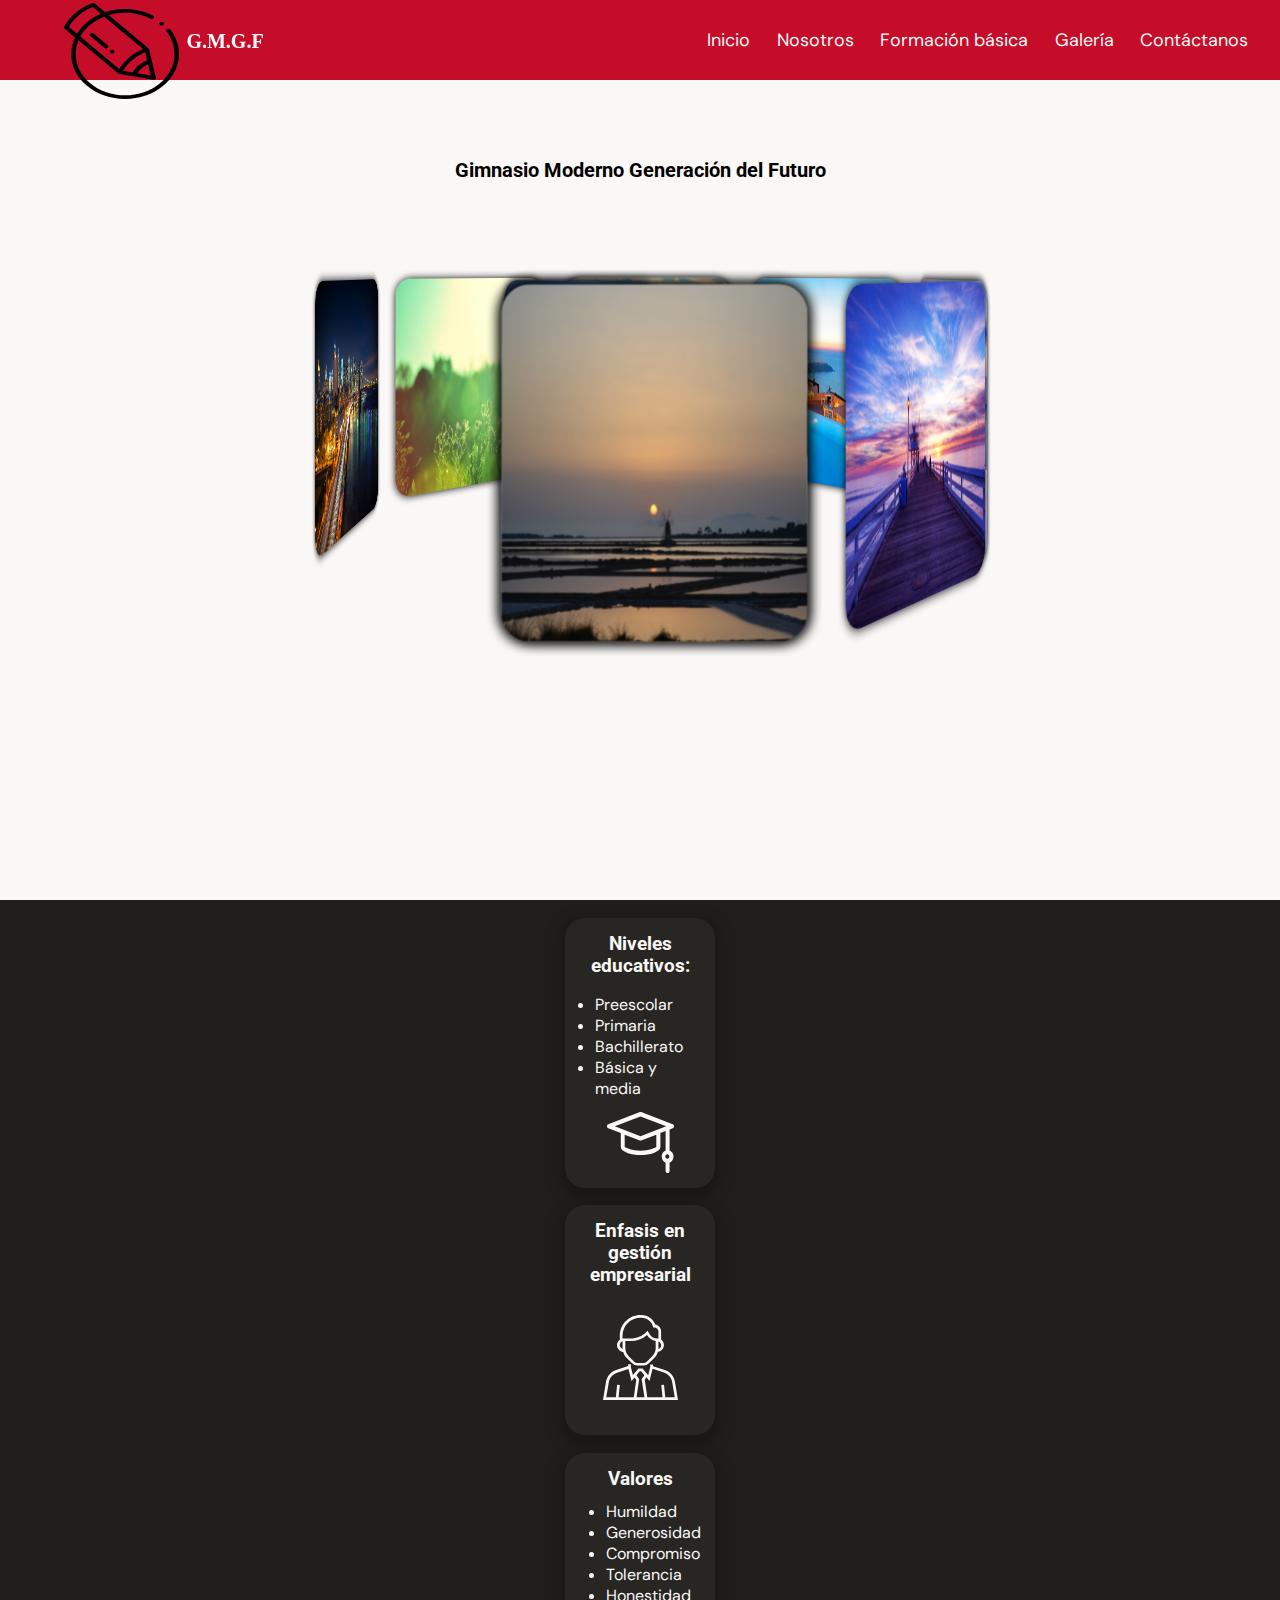
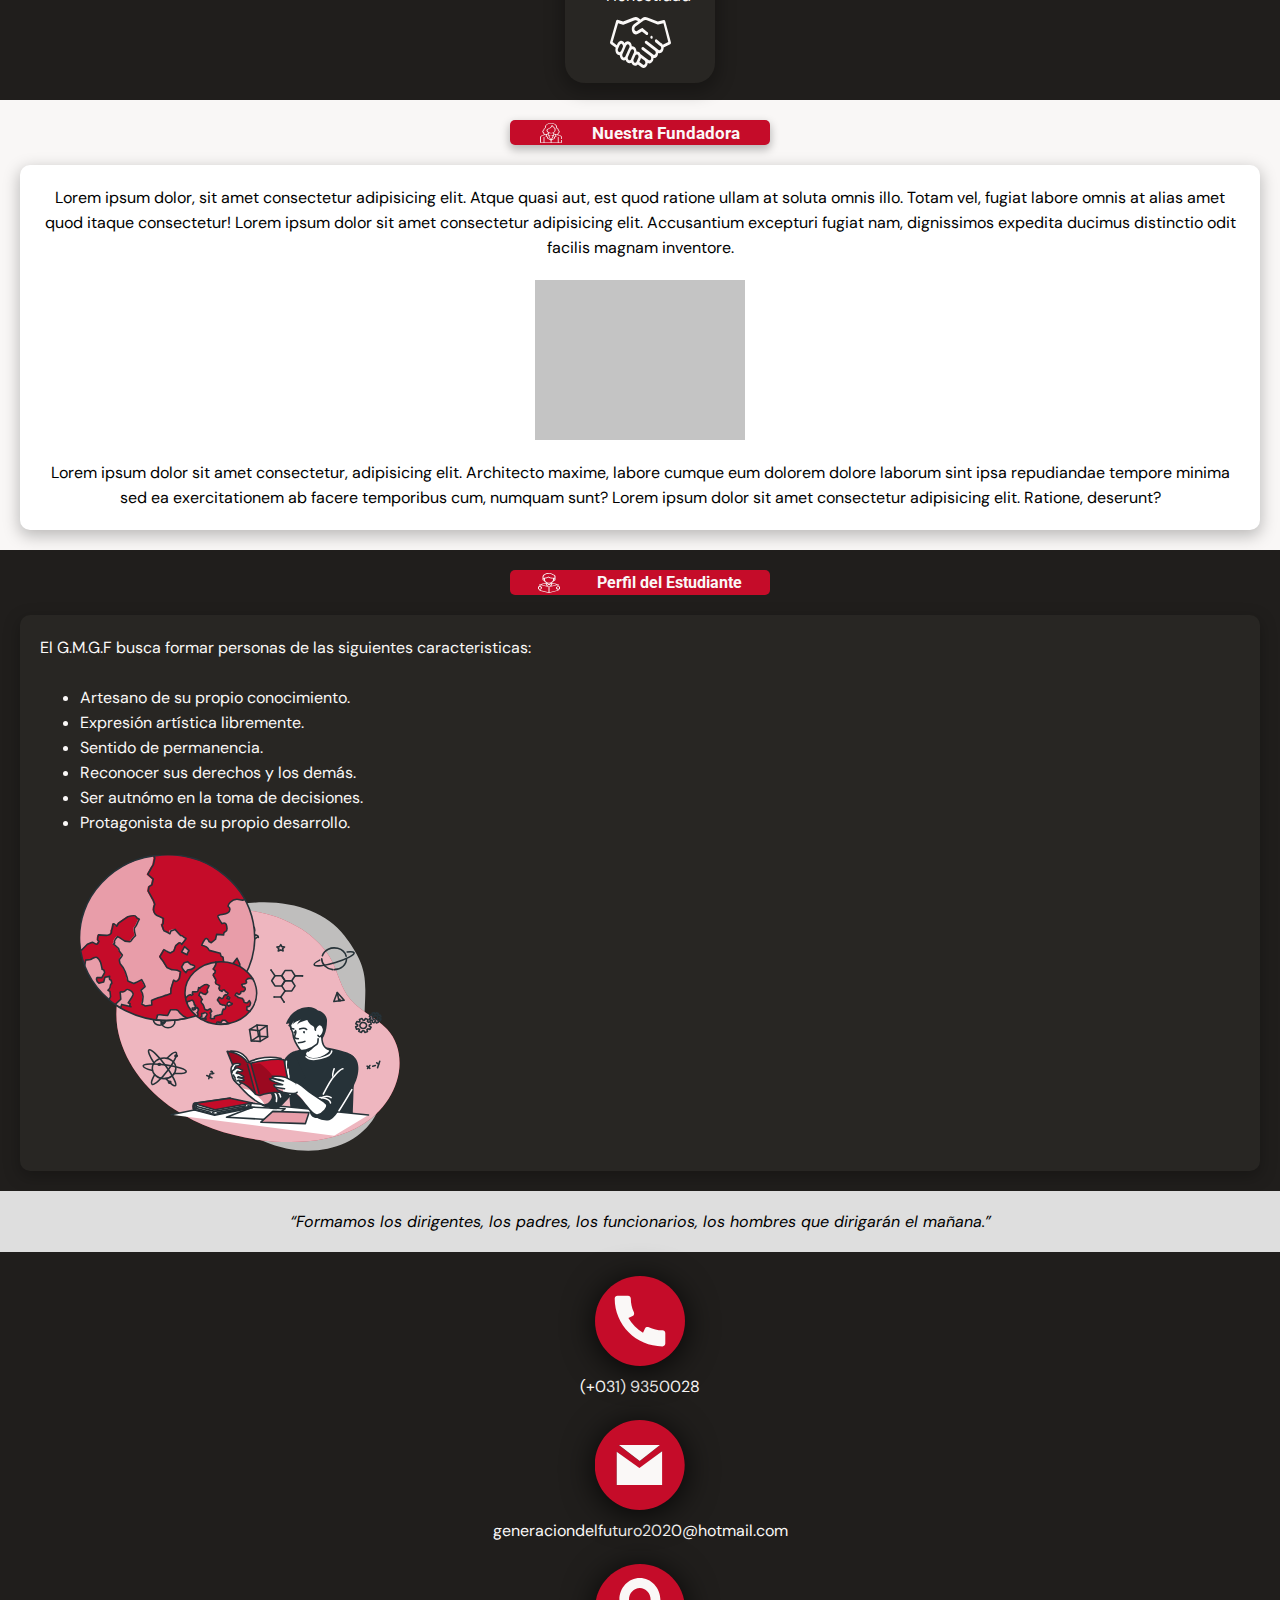
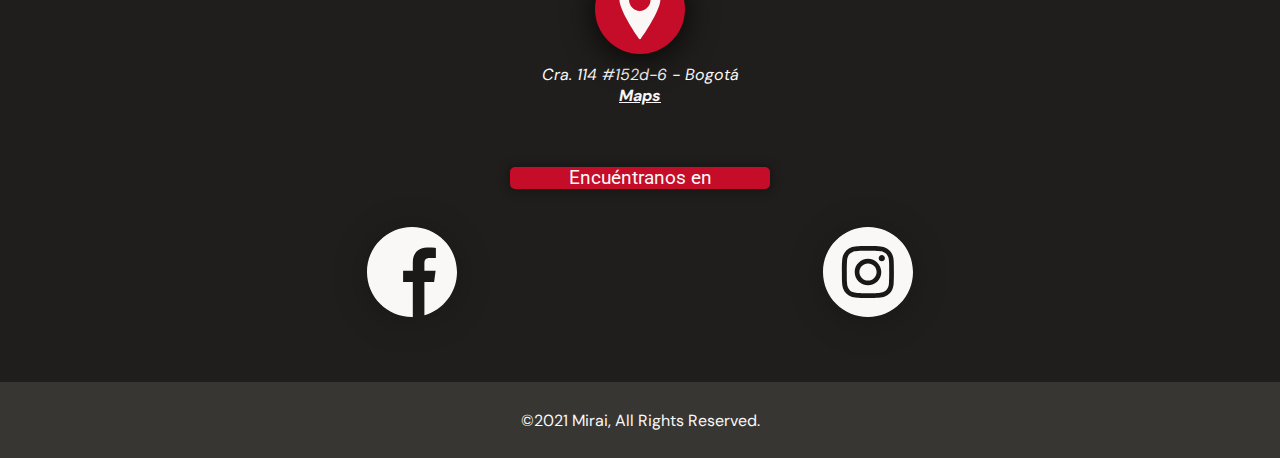
<file: index.html>
<!DOCTYPE html>
<html lang="es">
<head>
    <meta charset="UTF-8">
    <meta http-equiv="X-UA-Compatible" content="IE=edge">
    <meta name="viewport" content="width=device-width, initial-scale=1.0">
    <title>Inicio | G.M.G.F</title>
    <link rel="stylesheet" href="/CSS/mobile.css">
    <link rel="stylesheet" href="/CSS/tablet.css" media="(min-width:657px;)">
    <link rel="preconnect" href="https://fonts.gstatic.com">
    <!-- Fonts -->
    <link href="https://fonts.googleapis.com/css2?family=DM+Sans&family=Roboto&display=swap" rel="stylesheet">
    <!-- Animations apply from the CSS --> 
    <link rel="stylesheet"href="https://cdnjs.cloudflare.com/ajax/libs/animate.css/4.1.1/animate.min.css"/>
    <script src="/JS/menú.js"></script>
</head>
<header>
    <nav>
        <input type="checkbox" id="check">
        <label for="check">
            <i class="fas fa-bars" id="btn"></i>
            <i class="fas fa-times" id="cancel"></i>
        </label>
        <img src="/assetsMobile/image/svg/logoHeader.svg"><h1>G.M.G.F</h1>
        <ul>
            <li><a href="">Inicio</a></li>
            <li><a href="">Nosotros</a></li>
            <li><a href="">Formación básica</a></li>
            <li><a href="">Galería</a></li>
            <li><a href="#footer">Contáctanos</a></li>
        </ul>  
    </nav>
</header>
<body>
    <!-- Section 1 -->
    <section class="section1">
        <div class="section1-title">
            <h2>Gimnasio Moderno Generación del Futuro</h2>
        </div>
        <div class="section1-containerImages">
            <div class="container-images">
                <figure>
                    <img src="/assetsMobile/image/jpg/img1.jpg" alt="">
                </figure>
                <figure>
                    <img src="/assetsMobile/image/jpg/img2.jpg" alt="">
                </figure>
                <figure>
                    <img src="/assetsMobile/image/jpg/img3.jpg" alt="">
                </figure>
                <figure>
                    <img src="/assetsMobile/image/jpg/img4.jpg" alt="">
                </figure>
                <figure>
                    <img src="/assetsMobile/image/jpg/img5.jpg" alt="">
                </figure>
                <figure>
                    <img src="/assetsMobile/image/jpg/img6.jpg" alt="">
                </figure>
                <figure>
                    <img src="/assetsMobile/image/jpg/img7.jpg" alt="">
                </figure>
                <figure>
                    <img src="/assetsMobile/image/jpg/img8.jpg" alt="">
                </figure>
                <figure>
                    <img src="/assetsMobile/image/jpg/img9.jpg" alt="">
                </figure>
            </div>
        </div>
    </section>
    <!-- Section 2 -->
    <section class="section2">
        <div class="section2-educationL" id="section2-educationL">
            <h3 class="section2-educationL_title">Niveles educativos:</h3>
            <ul class="section2-educationL_list">
                <li>Preescolar</li>
                <li>Primaria</li>
                <li>Bachillerato</li>
                <li>Básica y media</li>
            </ul>
            <img src="/assetsMobile/image/svg/graduationCap.svg" alt="Gorro de graduacion" class="section2-educationlevels_graduation" >
        </div>
        <div class="section2-emphasis">
            <h3 class="section2-emphasis_title">Enfasis en gestión empresarial</h3>
            <img src="/assetsMobile/image/svg/man.svg" alt="Empresario" class="section2-emphasis_man">
        </div>
        <div class="section2-values">
            <h3 class="section2-values_title">Valores</h3>
            <ul class="section2-values_list">
                <li>Humildad</li>
                <li>Generosidad</li>
                <li>Compromiso</li>
                <li>Tolerancia</li>
                <li>Honestidad</li>
            </ul>
            <img src="/assetsMobile/image/svg/hands.svg" alt="Apreton de manos (Compromiso)" class="section2-values_hands" >
        </div>
    </section>
    <!-- Section 3-->
    <section class="section3">
        <h3 class="section3-text_title">
            <img src="/assetsMobile/image/svg/woman.svg" alt="Icono de la fundadora." class="section3-text_icon">
            Nuestra Fundadora
        </h3>
        <div class="section3-text">
            <p class="section3-text_p">Lorem ipsum dolor, sit amet consectetur adipisicing elit. Atque quasi aut, est quod ratione ullam at soluta omnis illo. Totam vel, fugiat labore omnis at alias amet quod itaque consectetur! Lorem ipsum dolor sit amet consectetur adipisicing elit. Accusantium excepturi fugiat nam, dignissimos expedita ducimus distinctio odit facilis magnam inventore.</p>
            <!--Mientras tenemos la foto-->
            <div class="section3-text_img" ></div>
            <p class="section3-text_p">Lorem ipsum dolor sit amet consectetur, adipisicing elit. Architecto maxime, labore cumque eum dolorem dolore laborum sint ipsa repudiandae tempore minima sed ea exercitationem ab facere temporibus cum, numquam sunt? Lorem ipsum dolor sit amet consectetur adipisicing elit. Ratione, deserunt?</p>
        </div>
    </section>
    <!-- Section 4 -->
    <section class="section4">
        <div class="section4-title">
            <img src="/assetsMobile/image/svg/student.svg" alt="Icono de un estudiante.">
            <h3> Perfil del Estudiante</h3>
        </div>
        <div class="section4-content">
            <p>El G.M.G.F busca formar personas de las siguientes caracteristicas:</p>
            <br>
            <ul>
                <li>Artesano de su propio conocimiento.</li>
                <li>Expresión artística libremente.</li>
                <li>Sentido de permanencia.</li>
                <li>Reconocer sus derechos y los demás.</li>
                <li>Ser autnómo en la toma de decisiones.</li>
                <li>Protagonista de su propio desarrollo.</li>
            </ul>
            <div class="section4-container-image">
                <img src="/assetsMobile/image/svg/reading-illustrations.svg">
            </div>
        </div>
    </section>
    <!-- Prefooter-->
    <p class="pre_footer" id="footer">“Formamos los dirigentes, los padres, los funcionarios, los hombres que dirigarán el mañana.”</p>
    <!-- Footer -->
    <footer class="footer">
        <div class="footer-container">
            <img src="/assetsMobile/icons/phone.svg" alt="">
            <p class="footer-container_p">(+031) 9350028</p>
        </div>
        <div class="footer-container">
            <img src="/assetsMobile/icons/gmail.svg" alt="">
            <p class="footer-container_p">generaciondelfuturo2020@hotmail.com</p>
        </div>
        <div class="footer-container">
            <img src="/assetsMobile/icons/location.svg" alt="">
            <address class="footer-container_p">Cra. 114 #152d-6 - Bogotá <br><a href="https://www.google.com/maps/place/Cra.+114+%23152d-6,+Bogot%C3%A1/@4.7575371,-74.0981378,3a,75y,291.63h,118.68t/data=!3m6!1e1!3m4!1sUaXP6ERGpWFdiPvtutIV9w!2e0!7i13312!8i6656!4m5!3m4!1s0x8e3f8442d0fbe227:0x2fea7af9e132afc6!8m2!3d4.757162!4d-74.0982399" target="_blank"class="footer-container_linkmaps">Maps</a></address> 
        </div>
        <div class="footer-social">
            <h3 class="footer-social_title">Encuéntranos en</h3>
            <div class="footer-social_icons">
                <a href=""><img src="/assetsMobile/icons/facebook.svg" alt="Icono de facebook"></a>
                <a href=""><img src="/assetsMobile/icons/instagram.svg" alt="Icono de instagram"></a>  
            </div>
        </div>
    </footer>
    <div class="footer-right">
        <p>©2021 Mirai, All Rights Reserved. </p>
    </div>
</body>
</html>
</file>
<file: CSS/mobile.css>
*{
    box-sizing: border-box;
    margin: 0;
    padding: 0;
}
html{
    font-size: 62.5%; /* 1rem = 10px */
}
body{
    background:var(--light-beige);
    list-style: none;
    text-decoration: none;
}
:root{
    --red-main:#C50C29;
    --light-beige:#FAF8F7;
    --black:#201E1C;
    --light-black:#282623;
    --gray-footer:#383633;
    --menuBackground:#2b2d42;
}
/*
font-family: 'DM Sans', sans-serif;  Contenido general.
font-family: 'Roboto', sans-serif;   Titulos.
font-family: 'Dancing Script', cursive;
*/

/*  Header style. */
header nav ul{
    list-style: none;
}
header nav ul a{
    text-decoration: none;
    font-family: 'DM Sans', sans-serif;
}
header{
    width: 100%;
    position:fixed;
    z-index: 1;
}
nav{
    width: 100%;
    height: 8rem;
    background: var(--red-main);
}
nav img{
    position: absolute;
    top:4%;
    left: 5%;
    width: 11.5rem;
}
nav h1{
    color:var(--light-beige);
    display: inline;
    font-size: 2rem;
    position: relative;
    top:3rem;
    left:13%;
    margin-inline-start: 2rem;
}
nav ul{
    float: right;
    margin-inline-end: 2rem;
}
nav ul li{
    display: inline-block;
    margin: 0 1.2rem;
}
nav ul li a{
    display: block;
    position: relative;
    color:var(--light-beige);
    font-size: 1.8rem;
    padding-block-start:2.8rem;
}
nav ul li a:before{
    width: 100%;
    background: var(--light-beige);
    position: absolute;
    content: '';
    left:0;
    bottom: 0;
    height: 0.2rem;
    transform: scaleX(0);
    transform-origin: right;
    transition: transform .4s linear;
}
nav ul li a:hover:before{
    transform: scaleX(1);
    transform-origin: left;
}
label #btn, label #cancel{
    color:white;
    font-size: 3rem;
    float: right;
    line-height: 8rem;
    margin-inline-end: 4rem;
    cursor:pointer;
    display: none;
}
#check{
    display: none;
}
@media (max-width:790px){
    .check{
        display: block;
    }
    label #btn{
        display: inline;
    }
    nav ul{
        position: fixed;
        width: 60%;
        height: 100vh;
        z-index: 1;
        background: var(--menuBackground);
        top:8rem;
        left:-100%;
        text-align: center;
    }
    nav ul li{
        display: block;
        margin:2rem
    }
    nav h1{
        left:25%;
    }
    nav ul li a{
        font-size: 2rem;
    }
    #check:checked ~ ul{
        left:0;
        z-index: 1;
    }
    #check:checked ~ label #btn{
        display: none;
    }
    #check:checked ~ label #cancel{
        display: block;
    }
}
/* Styles section 1 */
.section1{
    width:100%;
    height: 100vh;
    overflow: hidden;
    background: var(--light-beige); 
}
.section1 .section1-title{
    width: 90%;
    height: 20%;
    margin: 0 auto;
    font-size: 1.3rem;
    font-family: 'Roboto', sans-serif;
    display: flex;
    align-items: center;
    justify-content: center;
    margin-block-start: 8rem;
}
.section1 .section1-title h2{
    text-align: center;
}
.section1 .section1-containerImages{
    width:21.4rem;
    margin: 0 auto;
    perspective: 1000px;
    position: relative;
    padding-block-start: 2rem;
}
.section1 .section1-containerImages .container-images{
    width: 100%;
    height: 25rem;
    position: absolute;
    animation: rotate 28s infinite linear;
    transform-style: preserve-3d;
}
.section1 .section1-containerImages .container-images:hover{
    animation-play-state: paused;
    cursor: pointer;
}
.section1 .container-images figure{
    width:100%;
    height: 25rem;
    border-radius: 2rem;
    margin-inline: 1rem;
    position: absolute;
    box-shadow: 0px 0px 10px 0px black;
}
.section1 .container-images .carrouselLogo{
    box-shadow: 0px 0px 0px 0px black;
}
.section1 .container-images figure:hover{
    box-shadow: 0px 0px 0px 0px black;
    transform: all 1s;
}
.container-images figure:nth-child(1){
    transform: rotateY(0deg) translateZ(300px);
}
.container-images figure:nth-child(2){
    transform: rotateY(45deg) translateZ(300px);
}
.container-images figure:nth-child(3){
    transform: rotateY(90deg) translateZ(300px);
}
.container-images figure:nth-child(4){
    transform: rotateY(135deg) translateZ(300px);
}
.container-images figure:nth-child(5){
    transform: rotateY(180deg) translateZ(300px);
}
.container-images figure:nth-child(6){
    transform: rotateY(225deg) translateZ(300px);
}
.container-images figure:nth-child(7){
    transform: rotateY(270deg) translateZ(300px);
}
.container-images figure:nth-child(8){
    transform: rotateY(315deg) translateZ(100px);
}
.container-images figure:nth-child(9){
    transform: rotateY(360deg) translateZ(300px);
}
.section1 .container-images img{
    width:100%;
    height: 25rem;
    border-radius: 2rem;
    background-repeat: no-repeat;
}
.container-images img:hover{
    transform: scale(1.2);
}
@keyframes rotate{
    from{
        transform: rotateY(0deg);
    }
    to{
        transform: rotateY(360deg);
    }
}

/* Styles section 2. */
.section2{
    background: var(--black);
    display: flex;
    flex-direction: column;
    height: 80rem;
    justify-content:space-evenly;
    align-items: center;
    color: var(--light-beige);
    font-family: 'Roboto', sans-serif; 
}

.section2-educationL_title{
    padding-bottom: 5px;
}
.section2 > div {
    background: var(--light-black);
    border-radius: 2rem;
    width: 15rem;
    height: 23rem;
    box-shadow: 0 .5rem 1.6rem .5rem rgba(0, 0, 0, 0.25);
    display: flex;
    flex-direction: column;
    justify-content: space-between;
    padding: 1.5rem;
    align-items: center;
    font-size: 1.6rem;
}

#section2-educationL{
    height: 27rem;
}

.section2-educationL_title, .section2-emphasis_title{
    text-align: center;
}
.section2-educationL_list{
    padding-left: 1.5rem;
}
.section2-values_list{
    padding-left: 2.7rem;
    font-family: 'DM Sans', sans-serif; ;
}


.section2-educationL_list{
    font-family: 'DM Sans', sans-serif; ;
}
.section2-emphasis_man{
    padding: 2rem;
}

/* Styles section 3. */
.section3{
    font-size: 1.6rem;
    background: var(--light-beige);
    background: #f9f7f6;
    padding: 20px;
    font-family: 'Roboto', sans-serif; 
}
.section3-text{
    background: #fff;
    border-radius: 1rem;
    box-shadow: 0 .5rem 1.6rem .1rem rgba(0, 0, 0, 0.25);
    padding: 2rem;
    text-align: center;
    display: flex;
    flex-direction: column;
    align-items: center;
}
.section3-text_title{
    background: var(--red-main);
    border-radius: .5rem;
    font-size: 1.7rem;
    display: flex;
    justify-content: space-evenly;
    align-items: center;
    width: 85%;
    max-width: 26rem;
    height: 2.5rem;
    margin: 0 auto;
    margin-bottom: 2rem;
    box-shadow: 0 .4rem .8rem .1rem  rgba(0, 0, 0, 0.25);
    color: var(--light-beige);
}
.section3-text_img{
    background: #C4C4C4;
    margin: 2rem 0;
    width: 21rem;
    height: 16rem;
}
.section3-text_p{
    font-family: 'DM Sans', sans-serif; 
    line-height: 2.5rem;
}

/* Styles section 4. */
.section4{
    width: 100%;
    height: auto;
    font-size: 1.6rem;
    background: var(--black);
    padding: 2rem;
}
.section4-title{
    background: var(--red-main);
    width:75%;
    padding-inline:1rem;
    height: 2.5rem;
    max-width: 26rem;
    border-radius: .5rem;
    margin:0 auto;
    display: flex;
    justify-content: space-around;
    align-items: center;
    color:var(--light-beige);
    font-family:'Roboto', sans-serif ;
    font-size: 1.4rem;
}
.section4-content{
    width: 100%;
    height: auto;
    font-size: 1.6rem;
    font-family: 'DM Sans', sans-serif;
    border-radius: 1rem;
    background: var(--light-black);
    box-shadow: 0 .5rem 1.6rem .1rem rgba(0, 0, 0, 0.25);
    margin: 0 auto;
    margin-block-start: 2rem;
    padding: 2rem;
    color:var(--light-beige);
    line-height: 2.5rem;
}
.section4-content ul{
    padding-inline-start: 4rem;
    padding-block-end: 2rem;
}
.section4-container-image{
    max-width: 40rem;
    display: flex;
    justify-content: center;
}
.section4-content img{
    width: 80%;
}

/* Styles pre_footer */
.pre_footer{
    font-size: 1.6rem;
    font-family: 'DM Sans', sans-serif; ;
    font-style: italic;
    background:#dedede;
    padding: 2rem;
    text-align: center;
}

/* Styles footer. */
.footer{
    font-size: 1.6rem;
    font-family: 'DM Sans', sans-serif; ;
    background-color: var(--black);
    color: var(--light-beige);
    display: flex;
    flex-direction: column;
    height: 73rem;
    align-content: center;
    justify-content: space-evenly;
}
.footer-container > img {
    filter: drop-shadow(0 4px 16px rgba(0, 0, 0, 0.85));
}
.footer-container{
    display: flex;
    flex-direction: column;
    align-items: center;
}
.footer-container_p{
    padding-top: 1rem;
    text-align: center;
}
.footer-social{
    display: flex;
    flex-direction: column;
    justify-content: space-evenly;
    align-items: center;
    height: 23rem;
}
.footer-container_linkmaps{
    font-weight: bold;
    color: var(--light-beige);
}
.footer-container_linkmaps:hover{
    color: var(--red-main);
}
.footer-social_title{
    background: var(--red-main);
    font-family: 'Roboto', sans-serif; 
    font-weight: 400;
    width: 60%;
    max-width: 26rem;
    text-align: center;
    border-radius: .5rem;
    box-shadow: 0 .4px 1rem .3rem rgba(0, 0, 0, 0.25);
}
.footer-social_icons{
    width: 100%;
    display: flex;
    justify-content: space-evenly;
    filter: drop-shadow(0 4px 16px rgba(0, 0, 0, 0.25));
}
.footer-social_icons > img {
    width: 9rem;
}
.footer-right{
    font-family: 'DM Sans', sans-serif; ;
    font-size: 1.6rem;
    color: var(--light-beige);
    background: var(--gray-footer);
    height: 7.6rem;
    display: flex;
    justify-content: center;
    align-items: center;
}
</file>
<file: CSS/tablet.css>
*{
    box-sizing: border-box;
    margin: 0;
    padding: 0;
}
html{
    font-size: 62.5%; /* 1rem = 10px */
}
:root{
    --red-main:#C50C29;
    --light-beige:#FAF8F7;
    --black:#201E1C;
    --light-black:#282623;
    --gray-footer:#383633;
}
/*
font-family: 'DM Sans', sans-serif;  Contenido general.
font-family: 'Roboto', sans-serif;   Titulos.
*/
</file>
